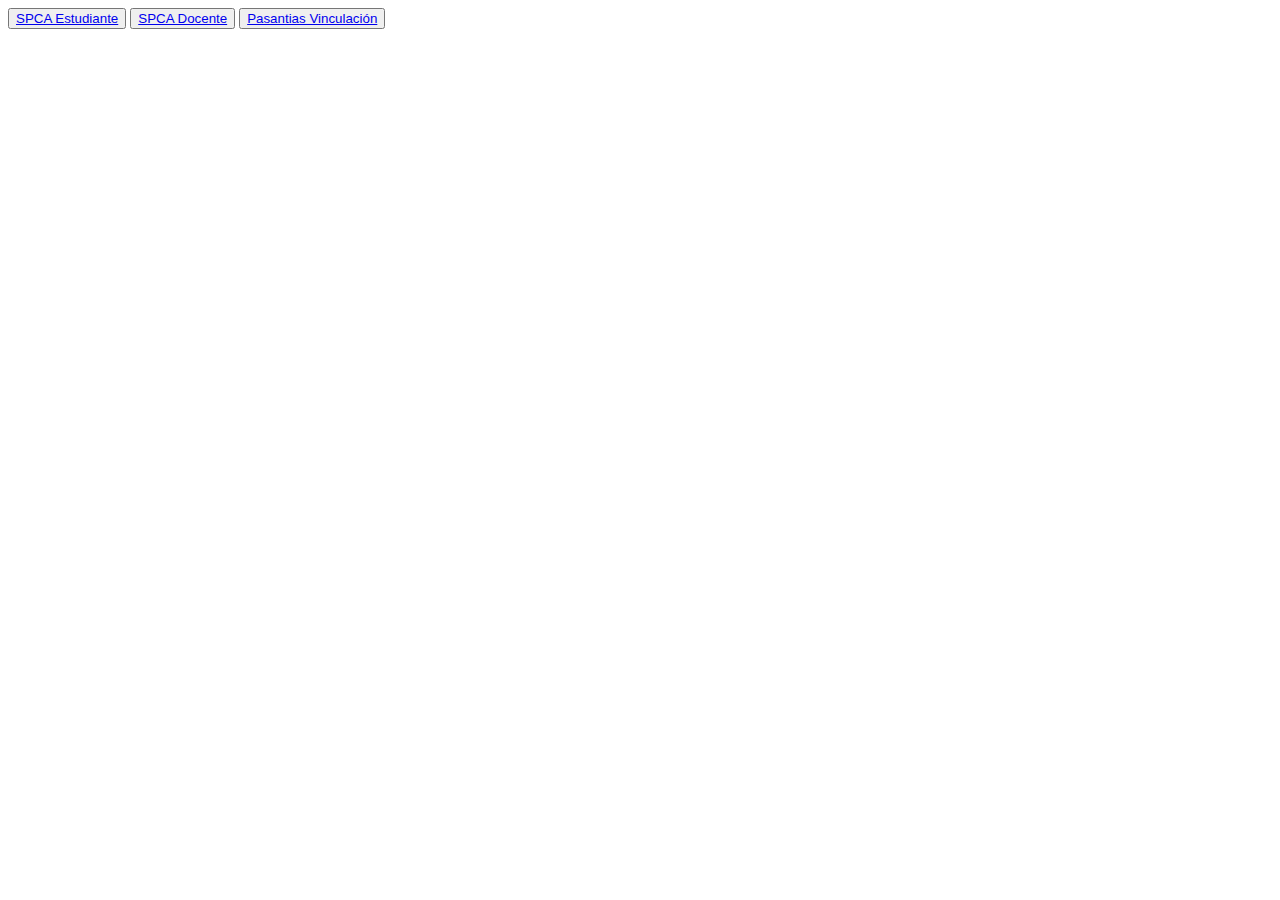
<file: index.html>
<!DOCTYPE html>
<html lang="en">
<head>
    <meta charset="UTF-8">
    <meta http-equiv="X-UA-Compatible" content="IE=edge">
    <meta name="viewport" content="width=device-width, initial-scale=1.0">
    <title>Document</title>
</head>
<body>
    <button><a href="./php/index.php">SPCA Estudiante</a></button>
    <button><a href="./spcaDocente/index.php">SPCA Docente</a></button>
    <button><a href="./InterfazPasantias/index.php">Pasantias Vinculación</a></button>
    
    
</body>
</html>
</file>
